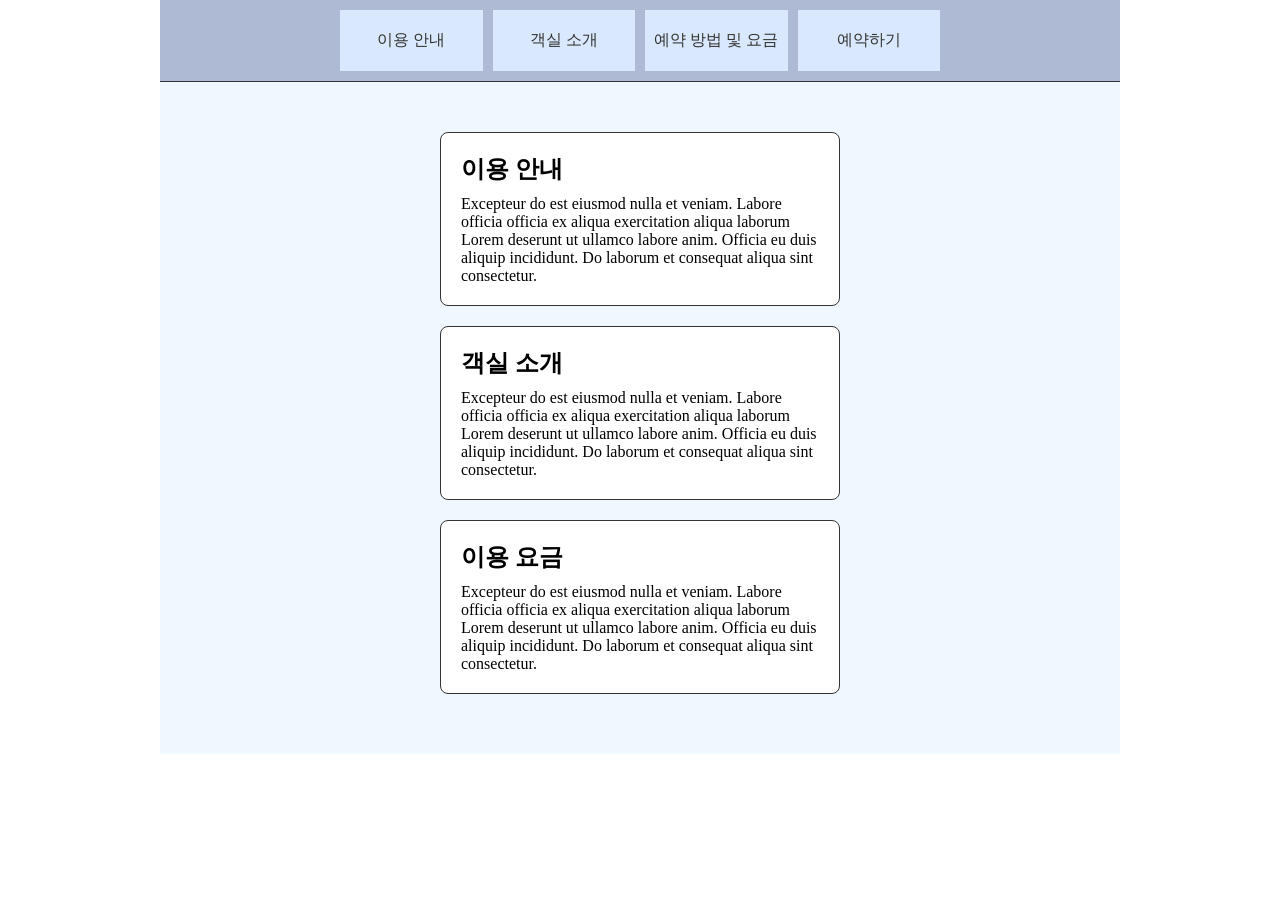
<file: index.html>
<!DOCTYPE html>
<html lang="ko">
<head>
    <meta charset="UTF-8">
    <meta name="viewport" content="width=device-width, initial-scale=1.0">
    <title>Document</title>
    <!-- 파비콘 자리 -->
     <link rel="icon" type="image/png" href="/images/icon/favicon-96x96.png" sizes="96x96" />
<link rel="icon" type="image/svg+xml" href="images/icon/favicon.svg" />
<link rel="shortcut icon" href="images/icon/favicon.ico" />
<link rel="apple-touch-icon" sizes="180x180" href="images/icon/apple-touch-icon.png" />
<link rel="manifest" href="images/icon/site.webmanifest" />
<!-- css 링크 -->
 <link rel="stylesheet" href="css/main.css">
</head>
<body>
    <!-- 전체 레이아웃 -->
     <div class="wrap">
        <!-- 메뉴 -->
         <nav class="navi">
            <ul>
                <li><a href="#intro">이용 안내</a></li>
                <li><a href="#room">객실 소개</a></li>
                <li><a href="#reservation">예약 방법 및 요금</a></li>
                <li><a href="reservation.html">예약하기</a></li>
            </ul>
         </nav>
         <!-- 이용 안내 설명 -->
          <ul class="container">
            <!-- 이용 안내 -->
            <li id="intro">
                <h2>이용 안내</h2>
                <p>Excepteur do est eiusmod nulla et veniam. Labore officia officia ex aliqua exercitation aliqua laborum Lorem deserunt ut ullamco labore anim. Officia eu duis aliquip incididunt. Do laborum et consequat aliqua sint consectetur.</p>
            </li>
            <!-- 객실 소개 -->
            <li id="room">
                <h2>객실 소개</h2>
                <p>Excepteur do est eiusmod nulla et veniam. Labore officia officia ex aliqua exercitation aliqua laborum Lorem deserunt ut ullamco labore anim. Officia eu duis aliquip incididunt. Do laborum et consequat aliqua sint consectetur.</p>
            </li>
            <!-- 이용 요금 -->
            <li id="reservation">
                <h2>이용 요금</h2>
                <p>Excepteur do est eiusmod nulla et veniam. Labore officia officia ex aliqua exercitation aliqua laborum Lorem deserunt ut ullamco labore anim. Officia eu duis aliquip incididunt. Do laborum et consequat aliqua sint consectetur.</p>
            </li>
          </ul>
     </div>
</body>
</html>
</file>
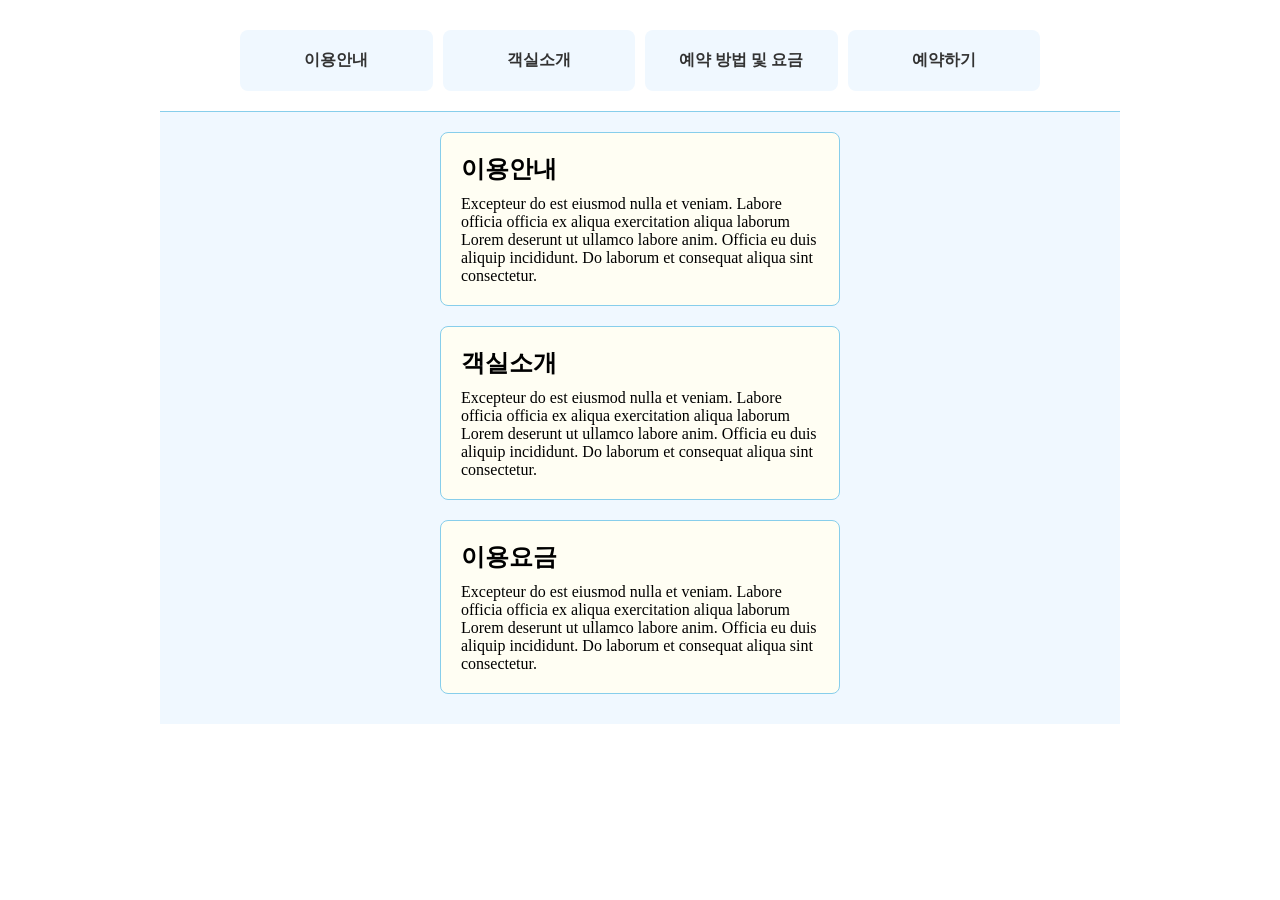
<file: ex.html>
<!DOCTYPE html>
<html lang="ko">
<head>
    <meta charset="UTF-8">
    <meta name="viewport" content="width=device-width, initial-scale=1.0">
    <title>homepage</title>
    <!-- 파비콘 자리 -->
     <link rel="icon" type="image/png" href="/images/icon/favicon-96x96.png" sizes="96x96" />
<link rel="icon" type="image/svg+xml" href="images/icon/favicon.svg" />
<link rel="shortcut icon" href="images/icon/favicon.ico" />
<link rel="apple-touch-icon" sizes="180x180" href="images/icon/apple-touch-icon.png" />
<link rel="manifest" href="images/icon/site.webmanifest" />
<!-- css 링크 -->
    <link rel="stylesheet" href="css/ex.css">
</head>
<body>
    <!-- 전체 -->
     <div id="wrap">
        <!-- 상단 메뉴 -->
         <nav class="navi">
            <ul>
                <li><a href="#info">이용안내</a></li>
                <li><a href="#room">객실소개</a></li>
                <li><a href="#pay">예약 방법 및 요금</a></li>
                <li><a href="ex-reservation.html">예약하기</a></li>
            </ul>
         </nav>
         <!-- 이용안내 설명 -->
          <div class="container">
            <ul>
                <li id="info">
                    <!-- 이용안내 -->
                     <h2>이용안내</h2>
                     <p>Excepteur do est eiusmod nulla et veniam. Labore officia officia ex aliqua exercitation aliqua laborum Lorem deserunt ut ullamco labore anim. Officia eu duis aliquip incididunt. Do laborum et consequat aliqua sint consectetur.</p>
                </li>
                <li id="room">
                    <!-- 객실소개 -->
                     <h2>객실소개</h2>
                     <p>Excepteur do est eiusmod nulla et veniam. Labore officia officia ex aliqua exercitation aliqua laborum Lorem deserunt ut ullamco labore anim. Officia eu duis aliquip incididunt. Do laborum et consequat aliqua sint consectetur.</p>
                </li>
                <li id="pay">
                    <!-- 이용요금 -->
                     <h2>이용요금</h2>
                     <p>Excepteur do est eiusmod nulla et veniam. Labore officia officia ex aliqua exercitation aliqua laborum Lorem deserunt ut ullamco labore anim. Officia eu duis aliquip incididunt. Do laborum et consequat aliqua sint consectetur.</p>
                </li>
            </ul>
          </div>
     </div>
</body>
</html>
</file>
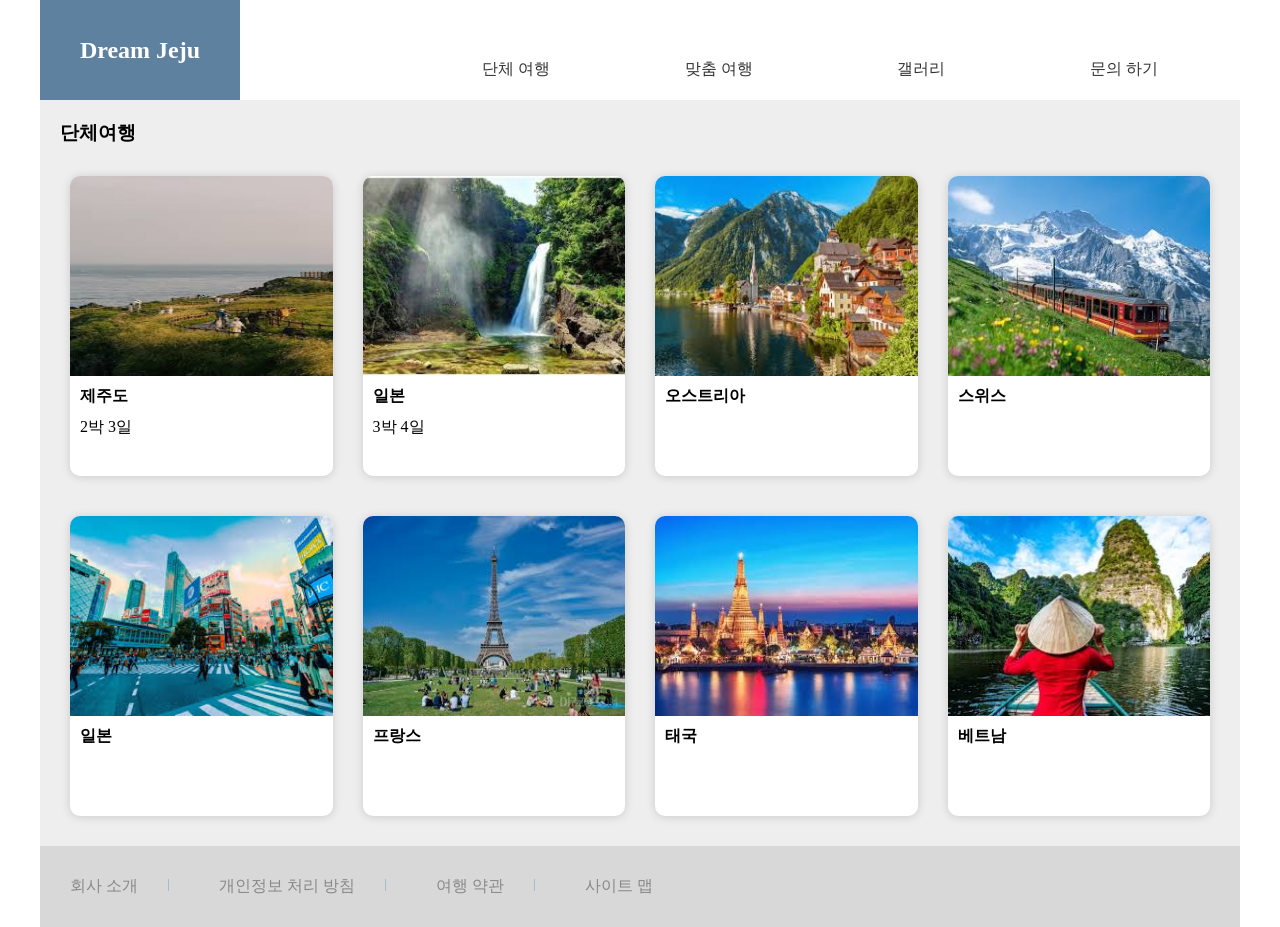
<file: ex2-page1.html>
<html lang="ko">
  <head>
    <meta charset="UTF-8" />
    <meta name="viewport" content="width=device-width, initial-scale=1.0" />
    <title>Document</title>
    <link rel="stylesheet" href="css/ex2-page1.css" />
  </head>
  <body>
    <!-- 전체 -->
    <div id="wrap">
      <!-- 상단 -->
      <header>
        <!-- 로고 -->
        <h2 class="logo">Dream Jeju</h2>
        <!-- 네비게이션 -->
        <nav class="navi">
          <ul>
            <li><a href="#">단체 여행</a></li>
            <li><a href="ex2.html#page2">맞춤 여행</a></li>
            <li><a href="ex2.html#page3">갤러리</a></li>
            <li><a href="ex2.html#page4">문의 하기</a></li>
          </ul>
        </nav>
      </header>
      <!-- 단체여행 콘텐츠 -->
      <div class="content">
          <h3>단체여행</h3>
          <ul class="content-box">
              <li>
                  <img src="images/travel3.jpg" alt="여행사진">
                  <h4>제주도</h4>
                  <p>2박 3일</p>
                </li>
                <li>
                    <img src="images/travel4.jpg" alt="여행사진2">
                    <h4>일본</h4>
                    <p>3박 4일</p>
                </li>
                <li>
                    <img src="images/travel5.jpg" alt="여행사진3">
                    <h4>오스트리아</h4>
                </li>
                <li>
                    <img src="images/travel6.jpg" alt="여행사진4">
                    <h4>스위스</h4>
                </li>
            </ul>
            <ul class="content-box2">
                <li>
                    <img src="images/travel7.jpg" alt="여행사진">
                    <h4>일본</h4>
                </li>
                <li>
                    <img src="images/travel8.jpg" alt="여행사진2">
                    <h4>프랑스</h4>
                </li>
                <li>
                    <img src="images/travel9.jpg" alt="여행사진3">
                    <h4>태국</h4>
                </li>
                <li>
                    <img src="images/travel10.jpg" alt="여행사진4">
                    <h4>베트남</h4>
                </li>
            </ul>
        </div>
        <!-- 푸터 -->
        <footer>
            <ul>
                <li><a href="#">회사 소개</a><span class="line"></span></li>
                <li><a href="#">개인정보 처리 방침</a><span class="line"></span></li>
                <li><a href="#">여행 약관</a><span class="line"></span></li>
                <li><a href="#">사이트 맵</a></li>
            </ul>
        </footer>
    </div>
  </body>
</file>
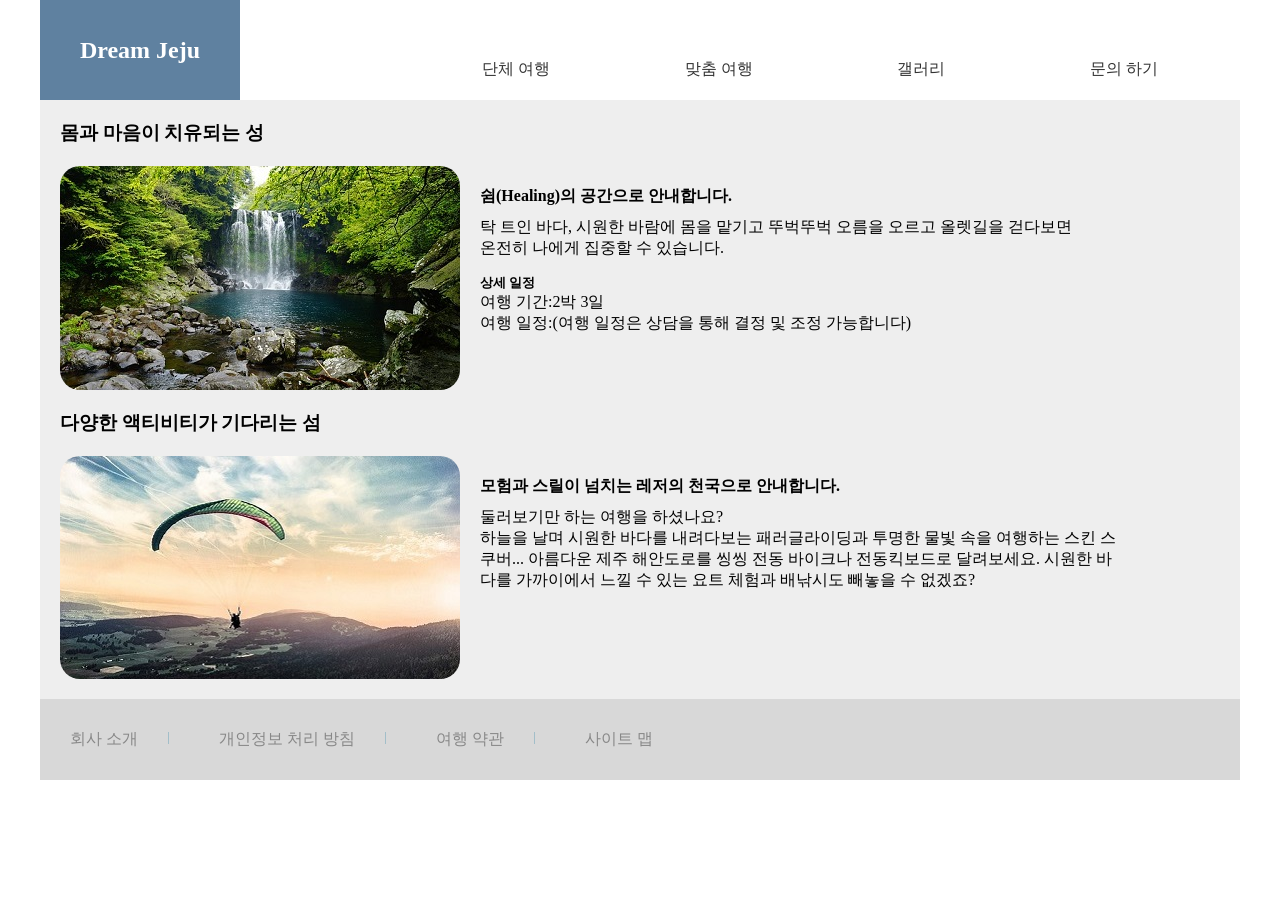
<file: ex2.html>
<!doctype html>
<html lang="ko">
  <head>
    <meta charset="UTF-8" />
    <meta name="viewport" content="width=device-width, initial-scale=1.0" />
    <title>Document</title>
    <link rel="stylesheet" href="css/ex2.css" />
  </head>
  <body>
    <!-- 전체 -->
    <div id="wrap">
      <!-- 상단 -->
      <header>
        <!-- 로고 -->
        <h2 class="logo">Dream Jeju</h2>
        <!-- 네비게이션 -->
        <nav class="navi">
          <ul>
            <li><a href="ex2-page1.html">단체 여행</a></li>
            <li><a href="#page2">맞춤 여행</a></li>
            <li><a href="#page3">갤러리</a></li>
            <li><a href="#page4">문의 하기</a></li>
          </ul>
        </nav>
      </header>
      <!-- 컨텐츠 영역 -->
      <main>
        <div class="content">
            <h3>몸과 마음이 치유되는 성</h3>
          <div class="content-1">
              <img src="images/travel1.jpg" alt="여행 사진">
              <ul>
                <li>
                  <h4>쉼(Healing)의 공간으로 안내합니다.</h4>
                  <p>
                    탁 트인 바다, 시원한 바람에 몸을 맡기고 뚜벅뚜벅 오름을
                    오르고 올렛길을 걷다보면 <br />
                    온전히 나에게 집중할 수 있습니다.
                  </p>
                  <h5>상세 일정</h5>
                  <p>여행 기간:2박 3일 <br>
                    여행 일정:(여행 일정은 상담을 통해 결정 및 조정 가능합니다)</p>
                </li>
              </ul>
          </div>
          <h3>다양한 액티비티가 기다리는 섬</h3>
            <div class="content-2">
              <img src="images/travel2.jpg" alt="여행 사진2">
              <ul>
                <li>
                    <h4>모험과 스릴이 넘치는 레저의 천국으로 안내합니다.</h4>
                    <p>
                      둘러보기만 하는 여행을 하셨나요? <br>
                      하늘을 날며 시원한 바다를 내려다보는 패러글라이딩과 투명한 물빛
                      속을 여행하는 스킨 스쿠버... 아름다운 제주 해안도로를 씽씽 전동
                      바이크나 전동킥보드로 달려보세요. 시원한 바다를 가까이에서 느낄
                      수 있는 요트 체험과 배낚시도 빼놓을 수 없겠죠?</p>
                </li>
              </ul>
            </div>
          </div>
    </main>
      <!-- 푸터 -->
      <footer>
        <ul>
          <li><a href="#">회사 소개</a><span class="line"></span></li>
          <li><a href="#">개인정보 처리 방침</a><span class="line"></span></li>
          <li><a href="#">여행 약관</a><span class="line"></span></li>
          <li><a href="#">사이트 맵</a></li>
        </ul>
      </footer>
    </div>
  </body>
</html>
</file>
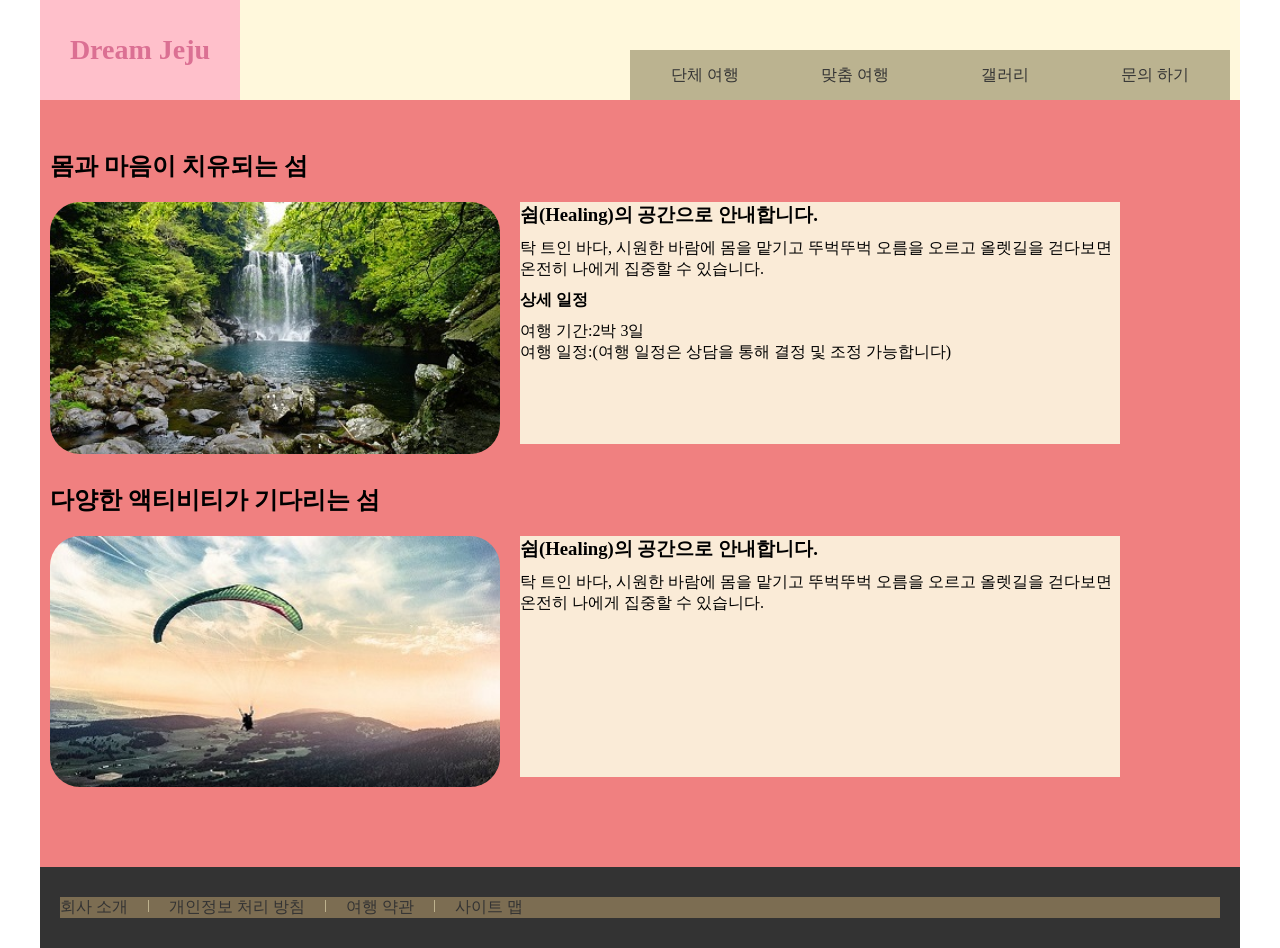
<file: ex3.html>
<!doctype html>
<html lang="ko">
  <head>
    <meta charset="UTF-8" />
    <meta name="viewport" content="width=device-width, initial-scale=1.0" />
    <title>Document</title>
    <link rel="stylesheet" href="css/ex3.css" />
  </head>
  <body>
    <!-- 전체 레이아웃 -->
    <div class="wrap">
      <!-- 상단 -->
      <header>
        <!-- 로고 -->
        <a href="#" class="logo">Dream Jeju</a>
        <!-- 메뉴 -->
        <nav>
          <ul id="topMenu">
            <li><a href="#">단체 여행</a></li>
            <li><a href="#">맞춤 여행</a></li>
            <li><a href="#">갤러리</a></li>
            <li><a href="#">문의 하기</a></li>
          </ul>
        </nav>
      </header>
      <!-- 메인 -->
      <main>
        <!-- 힐링 영역 -->
        <section>
          <h2>몸과 마음이 치유되는 섬</h2>
          <!-- 전체 설명 -->
          <div class="description">
            <!-- 이미지 -->
            <div class="desc-img">
              <img src="images/travel1.jpg" alt="힐링 이미지" />
            </div>
            <!-- 자세한 설명 -->
            <div class="desc-detail">
              <!-- 자세한 설명 상단 -->
               <div class="detail-top">
                <h3>쉼(Healing)의 공간으로 안내합니다.</h3>
                <p>탁 트인 바다, 시원한 바람에 몸을 맡기고 뚜벅뚜벅 오름을 오르고 올렛길을 걷다보면
온전히 나에게 집중할 수 있습니다.</p>
               </div>
              <!-- 자세한 설명 하단(상세일정) -->
               <div class="detail bt">
                <h4>상세 일정</h4>
                <p>여행 기간:2박 3일</p>
                <p>여행 일정:(여행 일정은 상담을 통해 결정 및 조정 가능합니다)</p>
               </div>
            </div>
          </div>
        </section>
        <!-- 액티비티 영역 -->
         <section>
          <h2>다양한 액티비티가 기다리는 섬</h2>
          <!-- 전체 설명 -->
          <div class="description">
            <!-- 이미지 -->
            <div class="desc-img">
              <img src="images/travel2.jpg" alt="힐링 이미지" />
            </div>
            <!-- 자세한 설명 -->
            <div class="desc-detail">
              <!-- 자세한 설명 상단 -->
               <div class="detail-top">
                <h3>쉼(Healing)의 공간으로 안내합니다.</h3>
                <p>탁 트인 바다, 시원한 바람에 몸을 맡기고 뚜벅뚜벅 오름을 오르고 올렛길을 걷다보면
온전히 나에게 집중할 수 있습니다.</p>
               </div>
            </div>
        </div>
        </section>
      </main>
      <!-- 하단 -->
      <footer>
        <ul>
            <li><a href="#">회사 소개</a><span class="line"></span></li>
            <li><a href="#">개인정보 처리 방침</a><span class="line"></span></li>
            <li><a href="#">여행 약관</a><span class="line"></span></li>
            <li><a href="#">사이트 맵</a></li>
        </ul>
      </footer>
    </div>
  </body>
</html>
</file>
<file: css/main.css>
*{
    margin: 0;
    padding: 0;
    box-sizing: border-box;
}
a{
    text-decoration: none;
    color: #333;
}
ul, li{
    list-style-type: none;
}
/* 전체 레이아웃 */
.wrap{
    width: 960px;
    margin: 0 auto;
    padding-bottom: 10px;
    background-color: aliceblue;
}
/* 메뉴 */
.navi{
    padding: 10px 0;
    border-bottom: 1px solid #333;
    background-color: #aebad3;
}
.navi > ul{
    display: flex;
    gap: 10px;
    width: 600px;
    margin: 0 auto;
    /* background-color: #fff; */
}
.navi > ul > li{
    width: calc(100% / 4);
    text-align: center;
}
.navi > ul > li > a{
    display: block;
    padding: 20px 0;
    background-color: rgb(217, 232, 252);
}
.navi > ul > li > a:hover{
    color: #fff;
    background-color: rgb(119, 146, 187);
}
/* 이용 안내 설명 */
.container{
    width: 400px;
    margin: 50px auto;
    /* display: flex;
    flex-direction: column; */
    /* background-color: #aebad3; */
}
.container li{
    margin-bottom: 20px;
    padding: 20px;
    border: 1px solid #333;
    border-radius: 8px;
    background-color: #fff;
}
.container h2{
    padding-bottom: 10px;
}
/* 메뉴 해당하는 아이디로 타겟 */
#intro:target{
    color: #fff;
    background-color: #aebad3;
}
#room:target{
    color: #fff;
    background-color: #aebad3;
}
#reservation:target{
    color: #fff;
    background-color: #aebad3;
}
</file>
<file: css/ex.css>
*{
    margin: 0;
    padding: 0;
    box-sizing: border-box;
}
a{
    text-decoration: none;
    color: #333;
}
ul, li{
    list-style: none;
}
/* 전체 */
#wrap{
    width: 960px;
    margin: 20px auto;
    background-color: aliceblue;
}
.navi{
    padding: 10px 0;
    border-bottom: 1px solid skyblue;
    background-color: #fff;
}
.navi>ul{
    display: flex;
    gap: 10px;
    width: 800px;
    margin: 0 auto;
    padding-bottom: 10px;
}
.navi>ul>li{
    width: calc(100% / 4);
    text-align: center;
    font-weight: bold;
    border-radius: 8px;
    background-color: rgb(240, 248, 255);
}
.navi>ul>li>a{
    display: block;
    padding: 20px;
}
.navi>ul>li>a:hover{
    font-size: 18px;
    font-weight: 800;
    border-radius: 8px;
    color: #fff;
    background-color: lightsteelblue;
}
/* 이용안내 설명 */
.container{
    width: 400px;
    margin: 20px auto;
    padding-bottom: 10px;
    /* background-color: beige; */
}
.container li{
    margin-bottom: 20px;
    padding: 20px;
    border: 1px solid skyblue;
    border-radius: 8px;
    background-color: rgb(255, 254, 243);
}
.container h2{
    padding-bottom: 10px;
    /* color: #52719c; */
}
/* 타켓 */
#info:target{
    color: #fff;
    background-color: #a0acbd;
}
#room:target{
    color: #fff;
    background-color: #a0acbd;
}#pay:target{
    color: #fff;
    background-color: #a0acbd;
}
</file>
<file: css/ex2-page1.css>
@import url(ex2.css);
.content{
    width: 1200px;
    /* height: 800px; */
    margin: 0 auto;
}
.content-box, .content-box2{
    width: 100%;
    display: flex;
    justify-content: space-around;
    gap: 30px;
}
.content li{
    width: 400px;
    height: 300px;
    /* margin: 20px; */
    border-radius: 10px;
    box-shadow: 0 1px 10px rgba(0, 0, 0, 0.15);
    transition: all 0.2s;
    background-color: #ffffff;
}
.content li img{
    width: 100%;
    height: 200px;
    border-radius: 10px 10px 0 0;
    overflow: hidden;
}
.content li h4{
    padding: 10px;
}
.content li p{
    padding-left: 10px;
}
.content li:hover{
    transform: scale(1.1);
    cursor: pointer;
}
</file>
<file: css/ex2.css>
*{
    margin: 0;
    padding: 0;
    box-sizing: border-box;
}
a{
    text-decoration: none;
    color: #333;
}
ul, li{
    list-style: none;
}
/* 전체 */
#wrap{
    width: 1200px;
    margin: 0 auto;
}
/* 상단 */
header{
    width: 100%;
    height: 100px;
    /* padding: 10px; */
    display: flex;
    justify-content: space-between;
    align-items: flex-end;
    /* background-color: skyblue; */
}
/* 로고 */
.logo{
    width: 200px;
    /* height: 100%; */
    line-height: 100px;
    text-align: center;
    /* padding: 10px; */
    color: #ffffff;
    background-color: rgb(95, 129, 160);
}
/* 네비게이션 */
.navi{
    width: 800px;
    /* height: 60px; */
    margin-right: 20px ;
    /* background-color: lightblue; */
}
.navi ul{
    /* width: calc(100% / 4); */
    display: flex;
    gap: 10px;
    background-color: #fff;
}
.navi ul li{
    width: calc(100% / 4);
    text-align: center;
    /* background-color: aliceblue; */
}
.navi ul li a{
    width: 100%;
    padding: 20px;
    display: block;
}
.navi ul li a:hover{
    color: #fff;
    background-color: #5d729e;
}
/* 컨텐츠 영역 */
.content{
    width: 100%;
    padding: 10px;
    background-color: #eee;
}
.content h3{
    padding: 10px;
}
.content img{
    border-radius: 20px;
}
.content ul{
    padding: 20px;
}
.content-1, .content-2{
    width: 1100px;
    padding: 10px;
    display: flex;
}
.content-1 ul li h4, .content-2 ul li h4{
    padding-bottom: 10px;
}
.content-1 ul li p{
    padding-bottom: 15px;
}
/* 푸터 */
footer{
    /* width: 1200px;
    height: 100px; */
    /* margin: 0 auto; */
    background-color: #d8d8d8;
}
footer ul{
    display: flex;
    /* gap: 40px; */
    padding: 20px;
}
footer ul li{
    padding: 10px;
}
footer ul li a{
    color: #888888;
}
.line{
    display: inline-block;
    width: 1px;
    height: 12px;
    margin: 0 30px;
    background-color: rgb(162, 190, 201);
}
</file>
<file: css/ex3.css>
*{
    margin: 0;
    padding: 0;
    box-sizing: border-box;
}
a{
    text-decoration: none;
    color: #333;
}
ul, li{
    list-style: none;
}
/* 전체 */
.wrap{
    width: 1200px;
    margin: 0 auto;
    background-color: antiquewhite;
}
/* 상단 */
header{
    height: 100px;
    padding-right: 10px;
    display: flex;
    justify-content: space-between;
    align-items: flex-end;
    background-color: cornsilk;
}
/* 로고 */
.logo{
    width: 200px;
    line-height: 100px;
    text-align: center;
    font-size: 28px;
    font-weight: bold;
    color: palevioletred;
    background-color: pink;
}
nav{
    width: 600px;
    background-color: darksalmon;
}
#topMenu{
    height: 50px;
    display: flex;
    background-color: #7c6d52;
}
#topMenu>li{
    width: calc(100% / 4);
}
#topMenu>li>a{
    width: 100%;
    text-align: center;
    line-height: 50px;
    display: block;
    background-color: rgb(187, 179, 144);
}
#topMenu>li>a:hover{
    color: #fff;
    background-color: #7c6d52;
}
/* 메인 */
main{
    padding: 50px 10px;
    background-color: lightcoral;
}
main section{
    margin-bottom: 30px;
}
/* 전체 설명 */
.description{
    display: flex;
    gap: 20px;
}
h2{
    margin-bottom: 20px;
}
/* 이미지 */
.desc-img{
    width: 450px;
    border-radius: 30px;
    overflow: hidden;
    background-color: #fff;
}
.desc-img img{
    width: 100%;
    display: block;
    transition: all 0.2s;
}
.desc-img:hover img{
    transform: scale(1.1);
    filter: blur(2px);
}
/* 자세한 설명 */
.desc-detail{
    width: 600px;
    background-color: antiquewhite;
}
.desc-detail, .desc-detail h3, .desc-detail h4{
    margin-bottom: 10px;
}
.detail-top{
    margin-bottom: 10px;
}
/* 하단 */
footer{
    /* width: 1200px;
    margin: 0 auto; */
    padding: 30px 20px;
    background-color: #333;
}
footer ul{
    display: flex;
    /* gap: 30px; */
    background-color: #7c6d52;
}
.line{
    display: inline-block;
    width: 1px;
    height: 12px;
    margin: 0 20px;
    background-color: rgb(190, 178, 142);
}
</file>
